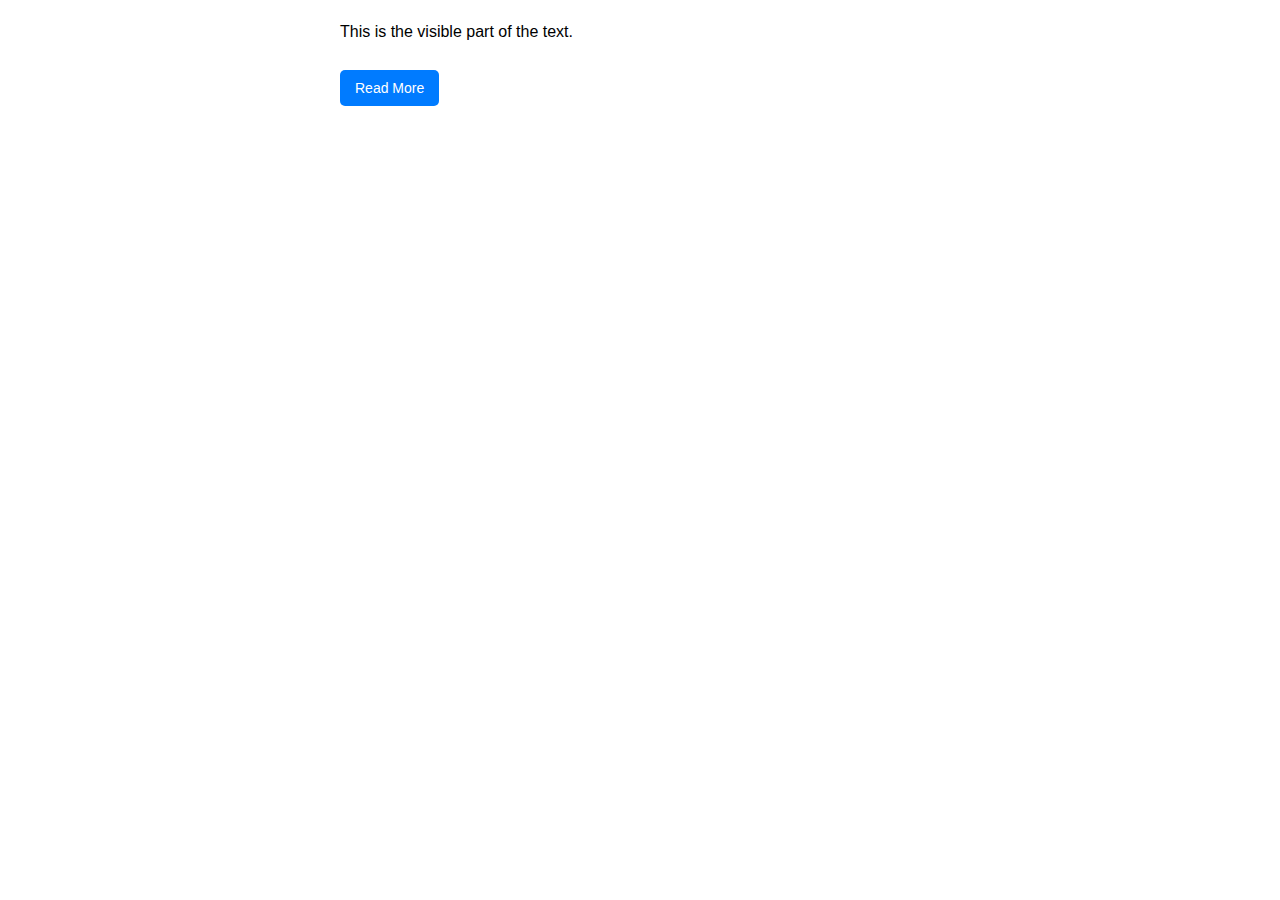
<file: temp.html>
<!DOCTYPE html>
<html lang="en">
<head>
    <meta charset="UTF-8">
    <meta name="viewport" content="width=device-width, initial-scale=1.0">
    <title>Read More Example</title>
    <style>
        .content {
            width: 100%;
            max-width: 600px;
            margin: 20px auto;
            font-family: Arial, sans-serif;
        }

        .text {
            font-size: 16px;
            line-height: 1.5;
        }

        .hidden-text {
            display: none; /* Initially hidden */
        }

        .read-more-btn {
            margin-top: 10px;
            background-color: #007bff;
            color: white;
            border: none;
            padding: 10px 15px;
            cursor: pointer;
            border-radius: 5px;
            font-size: 14px;
        }

        .read-more-btn:hover {
            background-color: #0056b3;
        }
    </style>
</head>
<body>
    <div class="content">
        <p class="text">
            This is the visible part of the text. 
            <span class="hidden-text">Here is the hidden content that will be displayed when you click "Read More".</span>
        </p>
        <button class="read-more-btn">Read More</button>
    </div>

    <script>
        // Add event listener to the button
        document.querySelector(".read-more-btn").addEventListener("click", function () {
            const hiddenText = document.querySelector(".hidden-text");

            if (hiddenText.style.display === "none" || hiddenText.style.display === "") {
                // Show the hidden text
                hiddenText.style.display = "inline"; 
                // Update the button text
                this.textContent = "Read Less"; 
            } else {
                // Hide the text again
                hiddenText.style.display = "none"; 
                // Reset the button text
                this.textContent = "Read More"; 
            }
        });
    </script>
</body>
</html>
</file>
